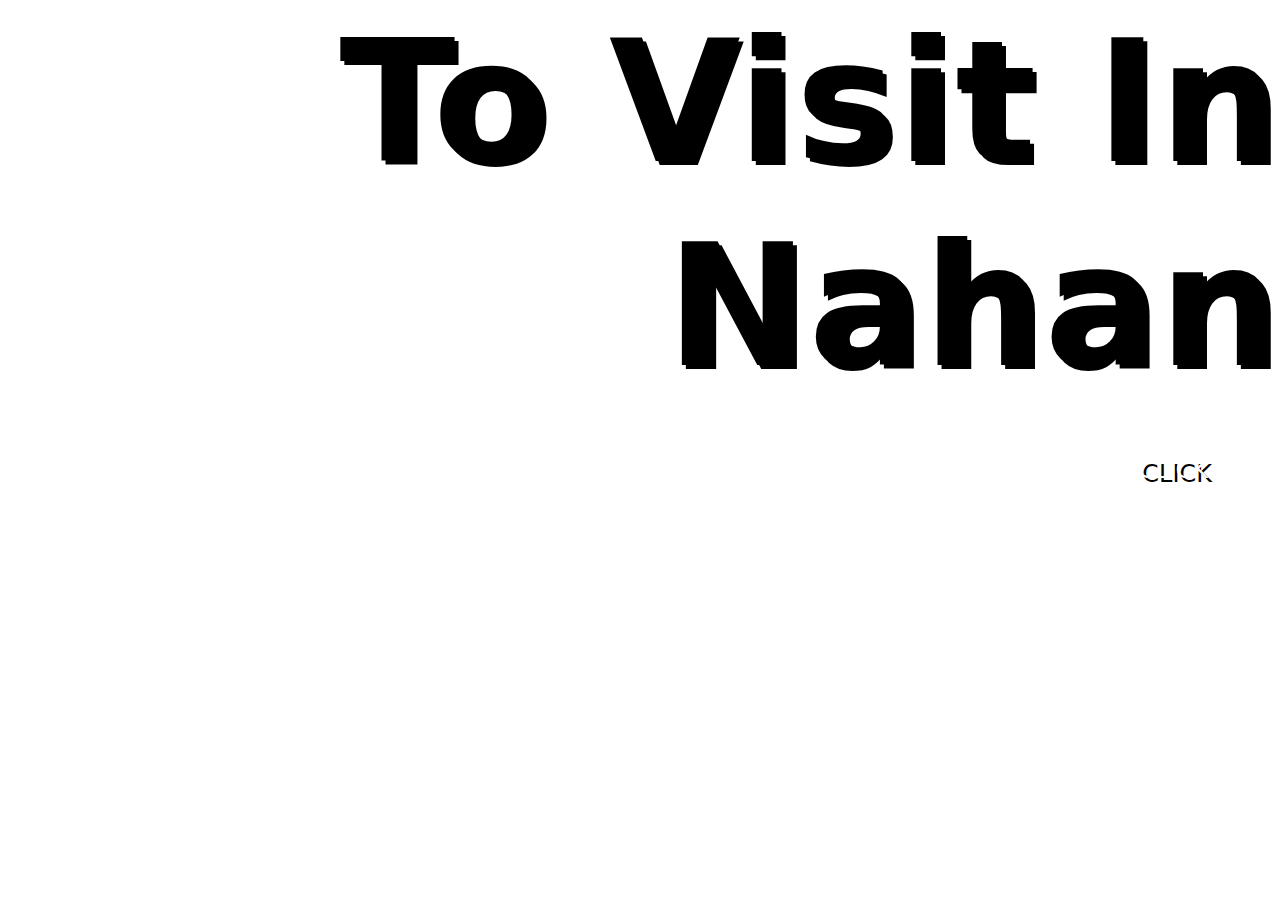
<file: index.html>
<!DOCTYPE html>
<html lang="en">
<head>
  <title>web sites</title>
  <link rel="stylesheet" href="style.css">
    <meta name="viewport" content="width=device-width, initial-scale=1.0">
    <link rel="stylesheet" href="https://cdn.jsdelivr.net/npm/bootstrap@5.2.3/dist/css/bootstrap.min.css">
   </head>
    <body>
      
        <div class="content">
          <h1> To Visit In Nahan</h1>
          <a href="index2.html">CLICK</a>

          
        </div>
      </section>

    
   
    
</body>
</html>
</file>
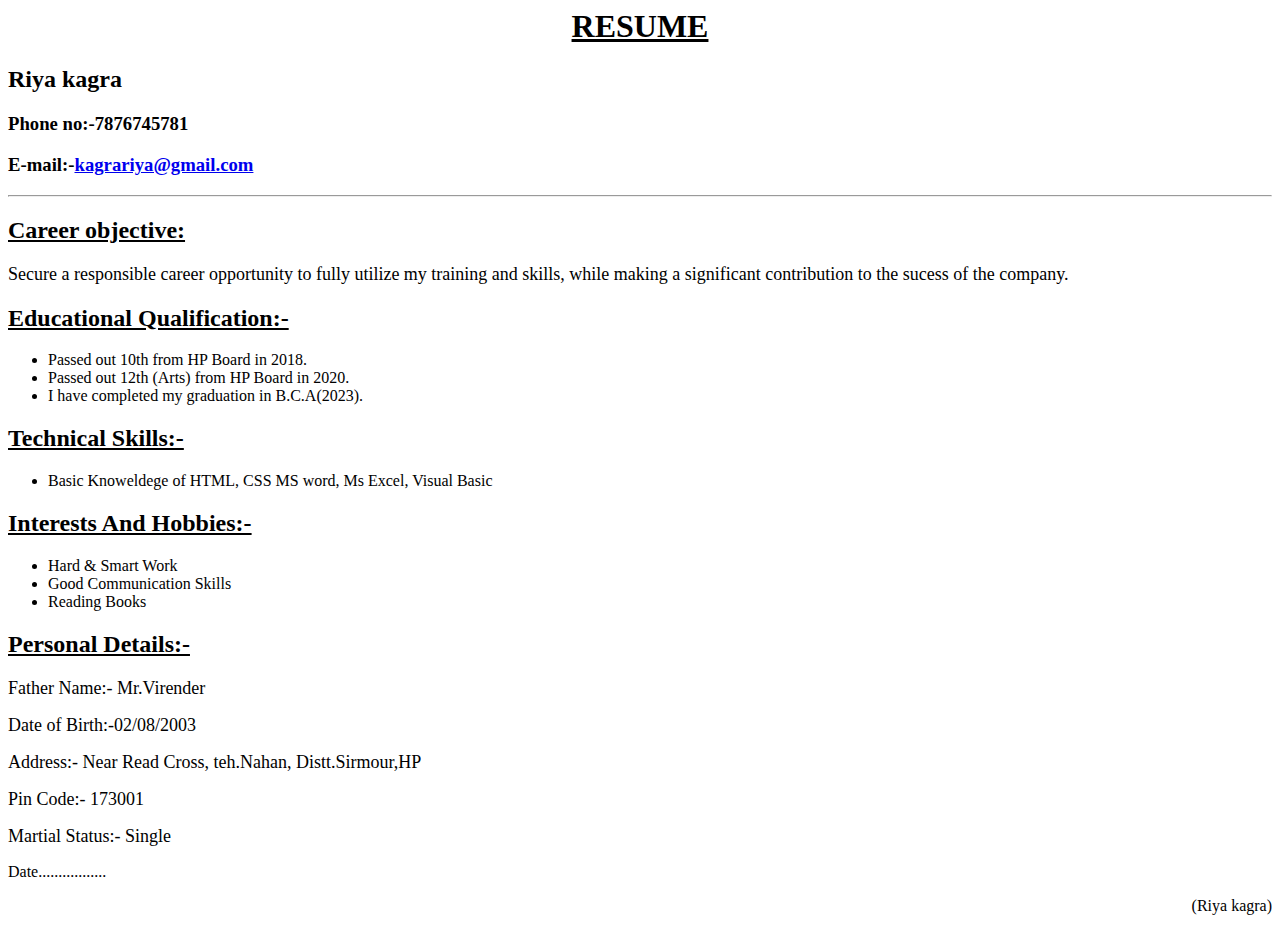
<file: resume.html>
<html>
    <head>
        <title>resume</title>
    </head>
    <body>
        <h1 align=" center"><u>RESUME</u>
            <h2>Riya kagra</h2>
            <h3>Phone no:-7876745781</h3>
            <h3>E-mail:-<a href="mailto:kagrariya@gmail.com">kagrariya@gmail.com</a>
           </h3>
           <hr>
           <h2><u>Career objective:</u></h2>
           <p><font size="4">Secure a responsible career opportunity to fully utilize my training and skills, while making a significant contribution  to the sucess of the company.  
         </font></p>
         <h2><U>Educational Qualification:-</U></h2>
         <ul> 
            <li>Passed out 10th from HP Board in 2018.</li>
            <li> Passed out 12th (Arts) from HP Board in 2020.</li>
            <li>I have completed my graduation in B.C.A(2023).</li>
         </ul>
         <H2><U>Technical Skills:-</U></H2>
         <ul>
            <li>Basic Knoweldege of HTML, CSS MS word, Ms Excel, Visual Basic</li>
         </ul>
            <h2> <u> Interests And Hobbies:-</u></h2>
            <ul>
                <li> Hard & Smart Work</li>
                <li> Good Communication Skills</li>
                <li> Reading Books </li>
            </ul>
            <h2><u>Personal Details:-</u></h2>
            <p><font size="4">Father Name:- Mr.Virender</font></p>
            <p><font size="4"> Date of Birth:-02/08/2003</font></p>
            <p><font size="4"> Address:- Near Read Cross, teh.Nahan, Distt.Sirmour,HP</font></p>
            <p> <font size="4"> Pin Code:- 173001</font></p>
            <p><font size="4"> Martial Status:- Single</font></p>
            <p> Date.................</p>
            <p align="right"> (Riya kagra)</p>

        
         </body>
</html>
</file>
<file: style.css>
*{
    padding:0;
    margin:0;
    box-sizing: border-box;
}
body {
    background: url(https://upload.wikimedia.org/wikipedia/commons/0/0d/The_Fort_of_Nahan%2C_c.1850.jpg) deepskyblue;
    background-size: cover;
    margin: 2em;
    font-size: 1.5em;
    font-weight: bold;
    text-align: center;
    color: deeppink;
    text-shadow: 4px 4px 0 #000;
  }
  
  button {
    font-size: 2em;
    margin-top: 1em;
    padding: .3em .7em;
    background: blue;
    border: 3px solid lightblue;
    color: lightblue;
    border-radius: 8px;
    
    &:hover {
      color: white;
      border-color: white;
    }
  
    &:focus {
      outline:none;
    }
  }
  #output {
    margin-top: 2em;
    background: (hsla(360, 100%, 100%, .6));
    padding: 1em;
    font-size: 2em;
    font-style: italic;
    border-radius: 20px;
  }
  .content{
    text-align: right;
  }
  .content h1{
    font-size: 170px;
    color: black;
    font-weight: 600;
  }
  .content a{
    text-decoration: none;
    display: inline-block;
    color: white;
    font-size: 24px;
    border: 2px solid white;
    padding: 14px 70px;
    border-radius: 50px;
    margin-top: 20px;
  }
</file>
